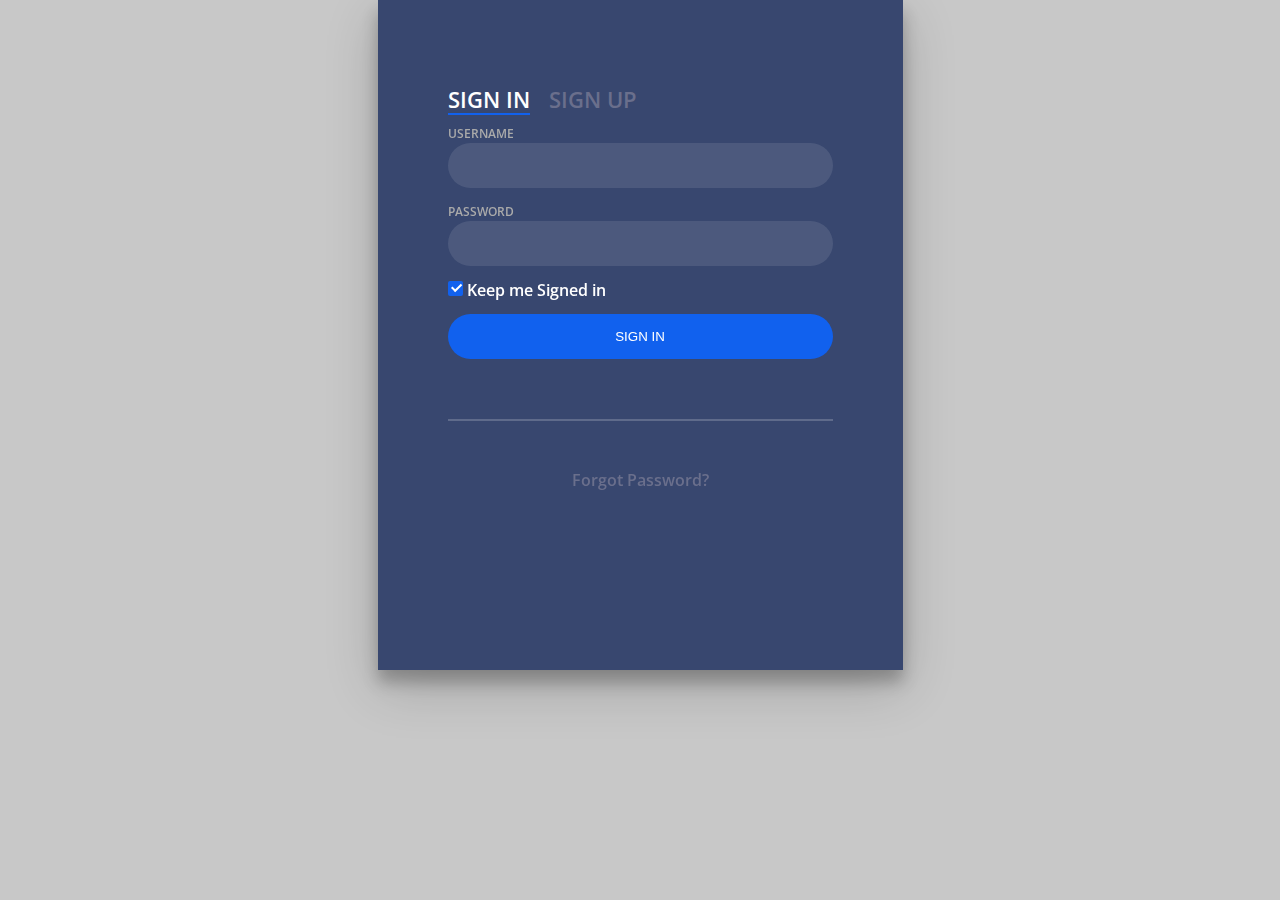
<file: PassAway/Login/index.html>
<!DOCTYPE html>
<html >
<head>
  <meta charset="UTF-8">
  <title>Day 001 Login Form</title>


  <link rel='stylesheet prefetch' href='https://fonts.googleapis.com/css?family=Open+Sans:600'>

      <link rel="stylesheet" href="css/LoginStyle.css">


</head>

<body>
  <div class="login-wrap">
	<div class="login-html">
		<input id="tab-1" type="radio" name="tab" class="sign-in" checked><label for="tab-1" class="tab">Sign In</label>
		<input id="tab-2" type="radio" name="tab" class="sign-up"><label for="tab-2" class="tab">Sign Up</label>
		<div class="login-form">
			<div class="sign-in-htm">
				<div class="group">
					<label for="user" class="label">Username</label>
					<input id="user" type="text" class="input">
				</div>
				<div class="group">
					<label for="pass" class="label">Password</label>
					<input id="pass" type="password" class="input" data-type="password">
				</div>
				<div class="group">
					<input id="check" type="checkbox" class="check" checked>
					<label for="check"><span class="icon"></span> Keep me Signed in</label>
				</div>
				<div class="group">
					<input type="submit" class="button" value="Sign In">
				</div>
				<div class="hr"></div>
				<div class="foot-lnk">
					<a href="#forgot">Forgot Password?</a>
				</div>
			</div>
			<div class="sign-up-htm">
				<div class="group">
					<label for="user" class="label">Username</label>
					<input id="user" type="text" class="input">
				</div>
				<div class="group">
					<label for="pass" class="label">Password</label>
					<input id="pass" type="password" class="input" data-type="password">
				</div>
				<div class="group">
					<label for="pass" class="label">Repeat Password</label>
					<input id="pass" type="password" class="input" data-type="password">
				</div>
				<div class="group">
					<label for="pass" class="label">Email Address</label>
					<input id="pass" type="text" class="input">
				</div>
				<div class="group">
					<input type="submit" class="button" value="Sign Up">
				</div>
				<div class="hr"></div>
				<div class="foot-lnk">
					<label for="tab-1">Already Member?</a>
				</div>
			</div>
		</div>
	</div>
</div>


</body>
</html>
</file>
<file: PassAway/Login/css/LoginStyle.css>
body{
	margin:0;
	color:#6a6f8c;
	background:#c8c8c8;
	font:600 16px/18px 'Open Sans',sans-serif;
}
*,:after,:before{box-sizing:border-box}
.clearfix:after,.clearfix:before{content:'';display:table}
.clearfix:after{clear:both;display:block}
a{color:inherit;text-decoration:none}

.login-wrap{
	width:100%;
	margin:auto;
	max-width:525px;
	min-height:670px;
	position:relative;
	background:url(https://raw.githubusercontent.com/khadkamhn/day-01-login-form/master/img/bg.jpg) no-repeat center;
	box-shadow:0 12px 15px 0 rgba(0,0,0,.24),0 17px 50px 0 rgba(0,0,0,.19);
}
.login-html{
	width:100%;
	height:100%;
	position:absolute;
	padding:90px 70px 50px 70px;
	background:rgba(40,57,101,.9);
}
.login-html .sign-in-htm,
.login-html .sign-up-htm{
	top:0;
	left:0;
	right:0;
	bottom:0;
	position:absolute;
	-webkit-transform:rotateY(180deg);
	        transform:rotateY(180deg);
	-webkit-backface-visibility:hidden;
	        backface-visibility:hidden;
	-webkit-transition:all .4s linear;
	transition:all .4s linear;
}
.login-html .sign-in,
.login-html .sign-up,
.login-form .group .check{
	display:none;
}
.login-html .tab,
.login-form .group .label,
.login-form .group .button{
	text-transform:uppercase;
}
.login-html .tab{
	font-size:22px;
	margin-right:15px;
	padding-bottom:5px;
	margin:0 15px 10px 0;
	display:inline-block;
	border-bottom:2px solid transparent;
}
.login-html .sign-in:checked + .tab,
.login-html .sign-up:checked + .tab{
	color:#fff;
	border-color:#1161ee;
}
.login-form{
	min-height:345px;
	position:relative;
	-webkit-perspective:1000px;
	        perspective:1000px;
	-webkit-transform-style:preserve-3d;
	        transform-style:preserve-3d;
}
.login-form .group{
	margin-bottom:15px;
}
.login-form .group .label,
.login-form .group .input,
.login-form .group .button{
	width:100%;
	color:#fff;
	display:block;
}
.login-form .group .input,
.login-form .group .button{
	border:none;
	padding:15px 20px;
	border-radius:25px;
	background:rgba(255,255,255,.1);
}
.login-form .group input[data-type="password"]{
	text-security:circle;
	-webkit-text-security:circle;
}
.login-form .group .label{
	color:#aaa;
	font-size:12px;
}
.login-form .group .button{
	background:#1161ee;
}
.login-form .group label .icon{
	width:15px;
	height:15px;
	border-radius:2px;
	position:relative;
	display:inline-block;
	background:rgba(255,255,255,.1);
}
.login-form .group label .icon:before,
.login-form .group label .icon:after{
	content:'';
	width:10px;
	height:2px;
	background:#fff;
	position:absolute;
	-webkit-transition:all .2s ease-in-out 0s;
	transition:all .2s ease-in-out 0s;
}
.login-form .group label .icon:before{
	left:3px;
	width:5px;
	bottom:6px;
	-webkit-transform:scale(0) rotate(0);
	        transform:scale(0) rotate(0);
}
.login-form .group label .icon:after{
	top:6px;
	right:0;
	-webkit-transform:scale(0) rotate(0);
	        transform:scale(0) rotate(0);
}
.login-form .group .check:checked + label{
	color:#fff;
}
.login-form .group .check:checked + label .icon{
	background:#1161ee;
}
.login-form .group .check:checked + label .icon:before{
	-webkit-transform:scale(1) rotate(45deg);
	        transform:scale(1) rotate(45deg);
}
.login-form .group .check:checked + label .icon:after{
	-webkit-transform:scale(1) rotate(-45deg);
	        transform:scale(1) rotate(-45deg);
}
.login-html .sign-in:checked + .tab + .sign-up + .tab + .login-form .sign-in-htm{
	-webkit-transform:rotate(0);
	        transform:rotate(0);
}
.login-html .sign-up:checked + .tab + .login-form .sign-up-htm{
	-webkit-transform:rotate(0);
	        transform:rotate(0);
}

.hr{
	height:2px;
	margin:60px 0 50px 0;
	background:rgba(255,255,255,.2);
}
.foot-lnk{
	text-align:center;
}
</file>
